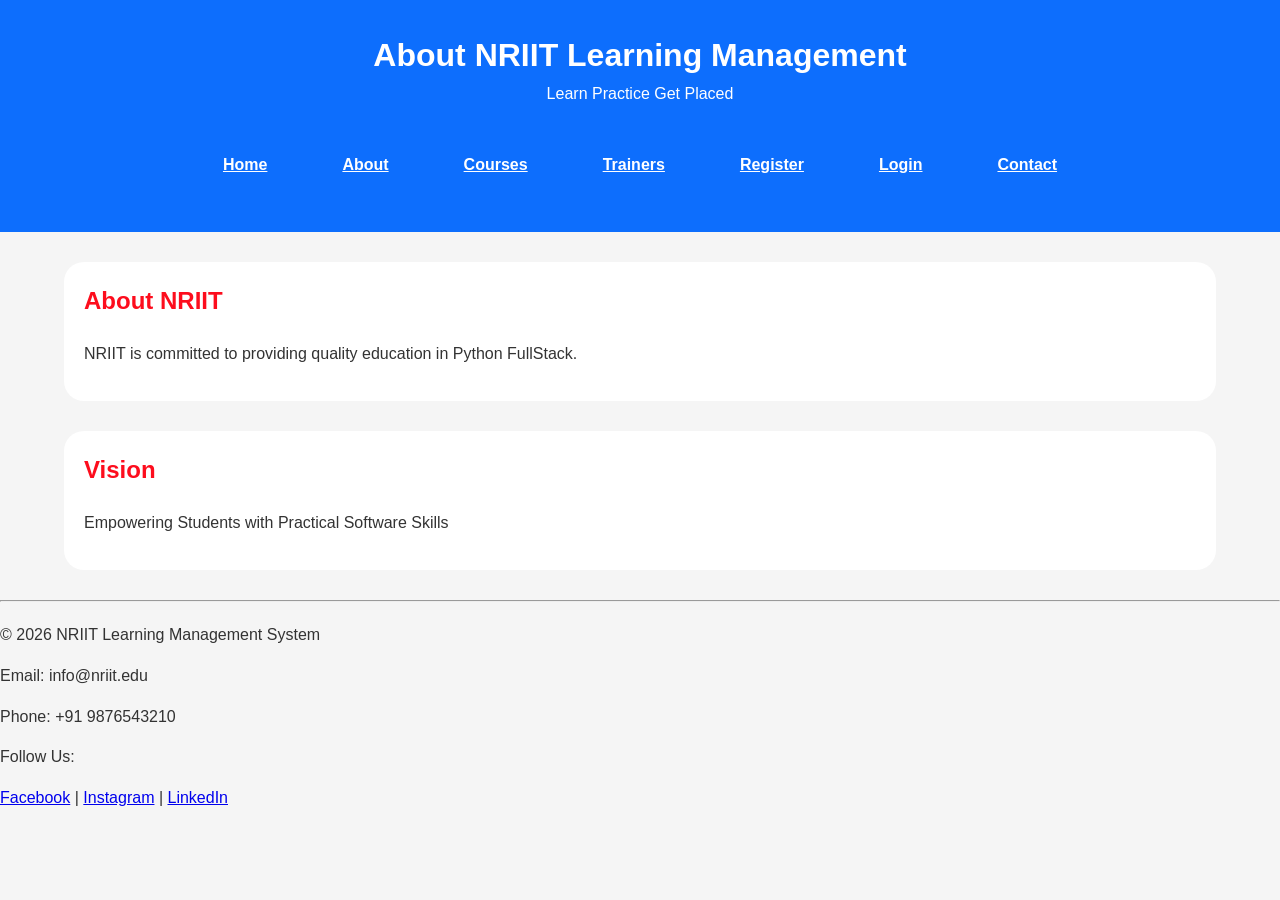
<file: about.html>
<!DOCTYPE html>
<html lang="en">

<head>
    <meta charset="UTF-8">
    <meta name="viewport" content="width=device-width, initial-scale=1.0">
    <link rel="stylesheet" href="css/style.css">
    <title>About Page</title>
</head>

<body>
    <header>
        <h1>About NRIIT Learning Management</h1>
        <p>Learn Practice Get Placed</p>
        <nav>
            <a href="index.html">Home</a>
            <a href="about.html">About</a>
            <a href="courses.html">Courses</a>
            <a href="trainers.html">Trainers</a>
            <a href="register.html">Register</a>
            <a href="login.html">Login</a>
            <a href="contact.html">Contact</a>
        </nav>
    </header>
    <main>
        <section>
            <h2>About NRIIT</h2>
            <p>
                NRIIT is committed to providing quality education in Python FullStack.
            </p>
        </section>
        <section>
            <h2>Vision</h2>
            <p>
                Empowering Students with Practical Software Skills
            </p>
        </section>
    </main>
    <footer>

        <hr>

        <p>&copy; 2026 NRIIT Learning Management System</p>

        <p>Email: info@nriit.edu</p>

        <p>Phone: +91 9876543210</p>

        <p>Follow Us:</p>

        <a href="#">Facebook</a> |

        <a href="#">Instagram</a> |

        <a href="#">LinkedIn</a>

    </footer>

</body>

</html>
</file>
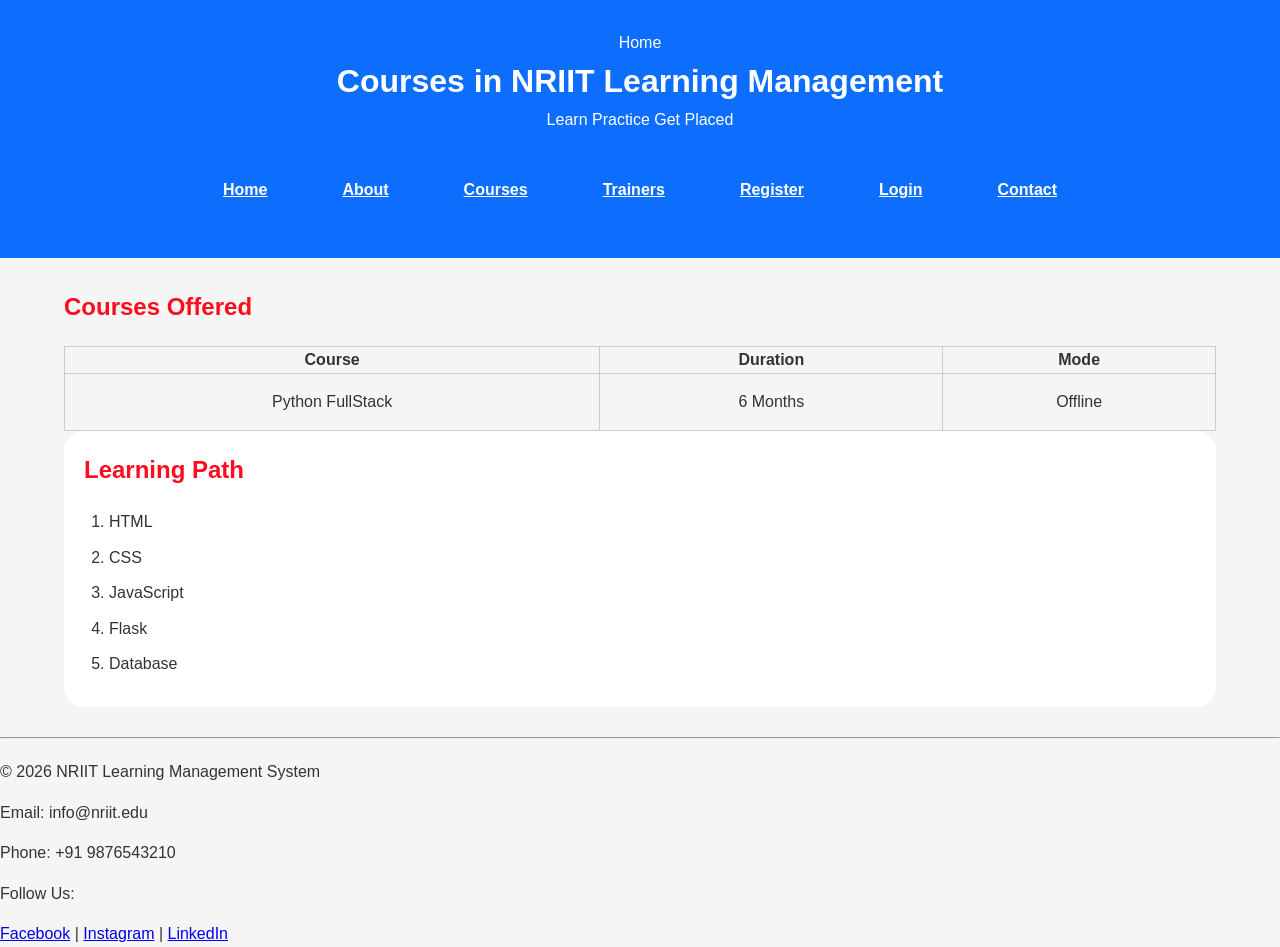
<file: courses.html>
<!doctype html>
<html lang="en">

<head>
  <meta charset="UTF-8" />
  <meta name="viewport" content="width=device-width, initial-scale=1.0" />
  <link rel="stylesheet" href="css/style.css">
  <title>Course page</title>
</head>

<body>
  <header>
    Home <br />
    <h1>Courses in NRIIT Learning Management</h1>
    <p>Learn Practice Get Placed</p>
    <nav>
      <a href="index.html">Home</a>
      <a href="about.html">About</a>
      <a href="courses.html">Courses</a>
      <a href="trainers.html">Trainers</a>
      <a href="register.html">Register</a>
      <a href="login.html">Login</a>
      <a href="contact.html">Contact</a>
    </nav>
  </header>
  <main>
    <h2>Courses Offered</h2>
    <table border="|" cellpadding="10">
      <tr>
        <th>Course</th>
        <th>Duration</th>
        <th>Mode</th>
      </tr>
      <tr>
        <td>Python FullStack</td>
        <td>6 Months</td>
        <td>Offline</td>
      </tr>
    </table>
    <section>
      <h2>Learning Path</h2>
      <ol>
        <li>HTML</li>
        <li>CSS</li>
        <li>JavaScript</li>
        <li>Flask</li>
        <li>Database</li>
      </ol>
    </section>
  </main>
  <footer>

    <hr>

    <p>&copy; 2026 NRIIT Learning Management System</p>

    <p>Email: info@nriit.edu</p>

    <p>Phone: +91 9876543210</p>

    <p>Follow Us:</p>

    <a href="#">Facebook</a> |

    <a href="#">Instagram</a> |

    <a href="#">LinkedIn</a>

  </footer>
</body>

</html>
</file>
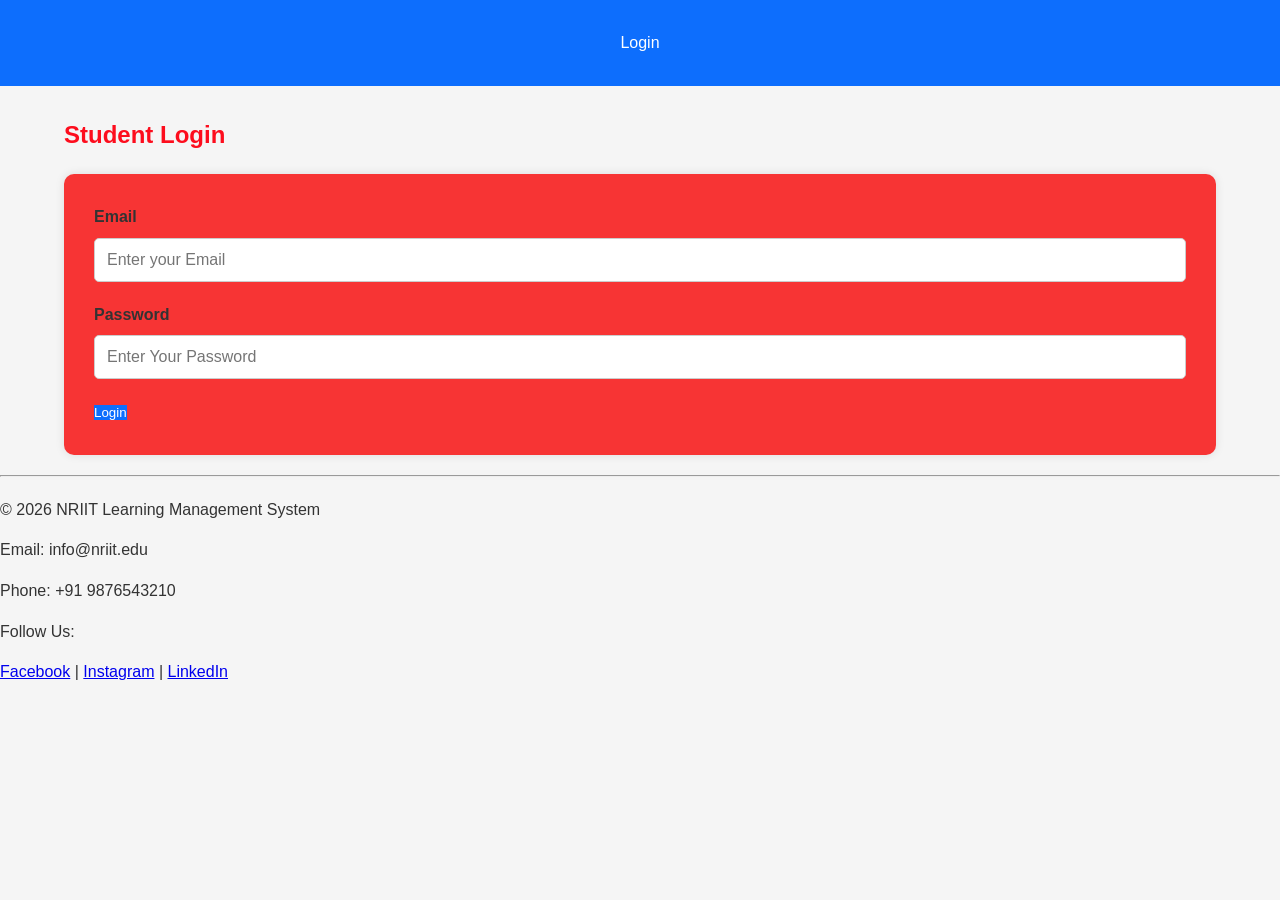
<file: login.html>
<!DOCTYPE html>
<html lang="en">

<head>
    <meta charset="UTF-8">
    <meta name="viewport" content="width=device-width, initial-scale=1.0">
    <link rel="stylesheet" href="css/style.css">
    <title>Login Page</title>
</head>

<body>
    <header>Login</header>
    <main>
        <h2>Student Login</h2>
        <form id="LoginForm">
            <label>Email</label><br>
            <input type="email" placeholder="Enter your Email" id="loginemail"><br>
            <label>Password</label><br>
            <input type="password" placeholder="Enter Your Password" id="loginpassword"> <br>
            <input type="submit" value="Login">

        </form>
    </main>
    <footer>

        <hr>

        <p>&copy; 2026 NRIIT Learning Management System</p>

        <p>Email: info@nriit.edu</p>

        <p>Phone: +91 9876543210</p>

        <p>Follow Us:</p>

        <a href="#">Facebook</a> |

        <a href="#">Instagram</a> |

        <a href="#">LinkedIn</a>

    </footer>
</body>

</html>
</file>
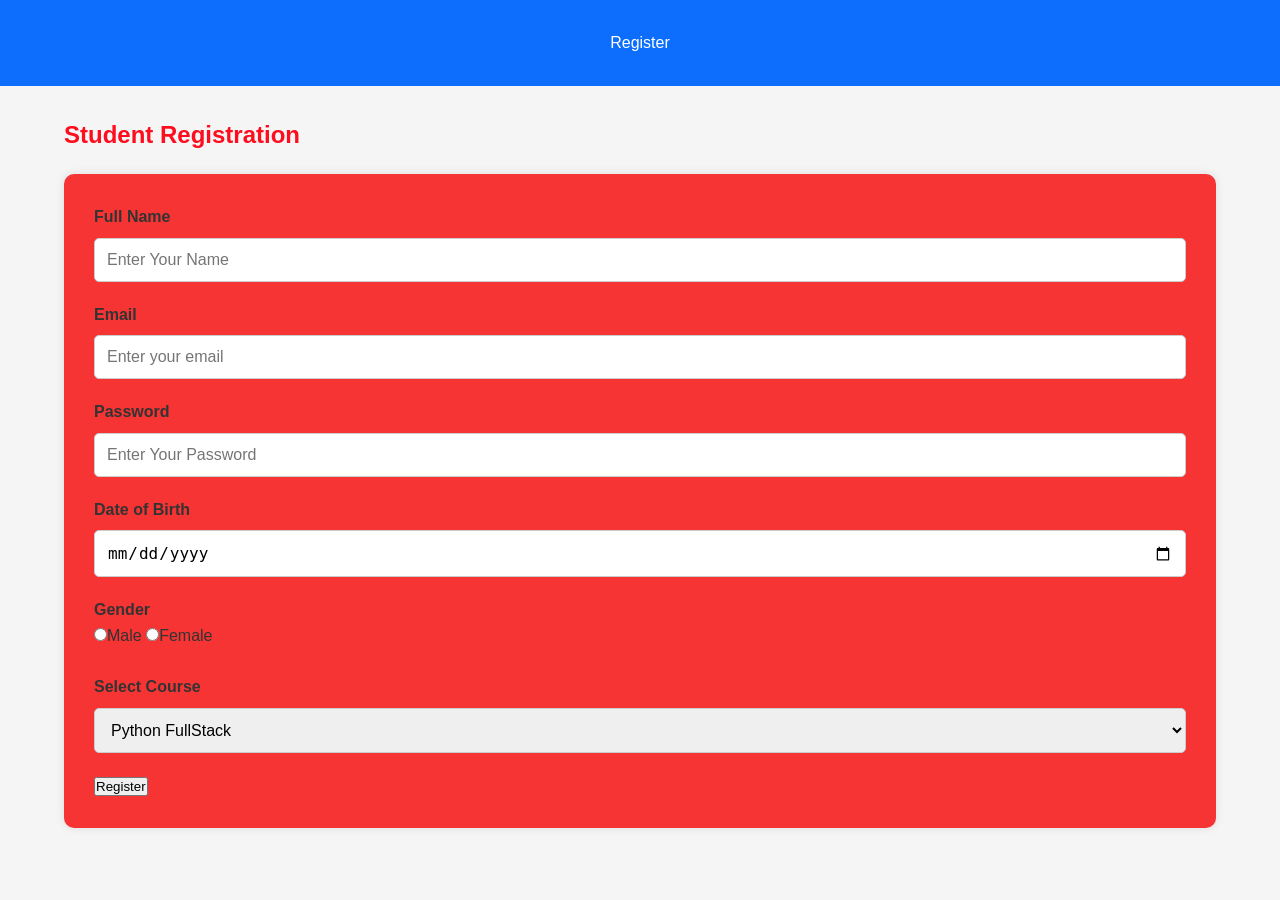
<file: register.html>
<!DOCTYPE html>
<html lang="en">

<head>
    <meta charset="UTF-8">
    <meta name="viewport" content="width=device-width, initial-scale=1.0">
    <link rel="stylesheet" href="css/style.css">
    <title>Register page</title>
</head>

<body>
    <header>Register</header>
    <main>
        <h2>Student Registration</h2>
        <form id="registerForm">
            <label>Full Name</label><br>
            <input type="text" placeholder="Enter Your Name" id="name"><br>
            <label>Email</label><br>
            <input type="email" placeholder="Enter your email" id="email"><br>
            <label>Password</label><br>
            <input type="password" placeholder="Enter Your Password" id="password"><br>
            <label>Date of Birth</label><br>
            <input type="date" placeholder="DOB"><br>
            <label>Gender</label><br>
            <input type="radio" name="gender">Male
            <input type="radio" name="gender">Female <br><br>
            <label>Select Course</label>
            <br>
            <select>
                <option>Python FullStack</option>
                <option>Java FullStack</option>
            </select>
            <br>
            <button type="submit" value="Register">Register</button>
        </form>
    </main>

</body>

</html>
</file>
<file: css/style.css>
* {
    margin: 0;
    padding: 0;
    box-sizing: border-box;
}

body {
    font-family: Arial, Arial, Helvetica, sans-serif;
    background-color: #f5f5f5;
    color: #333;
    line-height: 1.6;
}

header {
    background-color: #0d6efd;
    color: #fff;
    padding: 30px;
    text-align: center;
}

hr {
    margin: 20px 0;
}

nav{

    display:flex;

    justify-content:center;

    gap:25px;

    margin-top:20px;

    flex-wrap:wrap;

}

nav a {
    color: #fff;
    margin: 15px;
    font-weight: bold;
    padding: 10px;
    text-align: center;
}

nav a:hover {
    background-color: #fff;
    color: #0d6efd;
    border-radius: 5px;
}

main {
    margin: auto;
    width: 90%;
    margin-top: 30px;
}

section {
    margin-bottom: 30px;
    background-color: #fff;
    padding: 20px;
    border-radius: 20px;
}

h2 {
    margin-bottom: 20px;
    color: #fd0d1d;
}

p {
    margin-bottom: 15px;
}

.banner {
    width: 80%;
    height: 200px;
    margin-bottom: 20px;
}

ul {
    padding-left: 20px;
}

li {
    margin-bottom: 10px;
}

article {
    margin-top: 20px;
    border-radius: 10px;
    border: 1px solid #ccc;
    padding: 15px;
}

article:hover {
    background-color: #f0f0f0;
}

table {

    width: 100%;

    border-collapse: collapse;

    margin-top: 20px;

}

table {

    width: 100%;

    border-collapse: collapse;

    margin-top: 20px;

}

td {

    padding: 15px;

    text-align: center;

}

table,
th,
td {

    border: 1px solid #ccc;

}

tr:hover {

    background: #eef5ff;

}

ol {

    padding-left: 25px;

}

ol li {

    margin-bottom: 10px;

}

form {

    background: rgb(247, 52, 52);

    padding: 30px;

    border-radius: 10px;

    box-shadow: 0 0 10px rgba(0, 0, 0, .1);

}

label {

    font-weight: bold;

}

input:not([type="radio"]):not([type="checkbox"]):not([type="submit"]):not([type="button"]):not([type="reset"]) {

    width: 100%;

    padding: 12px;

    margin-top: 8px;

    margin-bottom: 20px;

    border: 1px solid #ccc;

    border-radius: 5px;

    font-size: 16px;

}

select,
textarea {

    width: 100%;

    padding: 12px;

    margin-top: 8px;

    margin-bottom: 20px;

    border: 1px solid #ccc;

    border-radius: 5px;

    font-size: 16px;

}

input[type="submit"] {

    background: #0d6efd;

    color: white;

    border: none;

    cursor: pointer;

}

input[type="submit"]:hover {

    background: #084298;

}

input[type="reset"] {

    background: #6c757d;

    color: white;

    border: none;

    cursor: pointer;

}


input[type="reset"]:hover {

    background: #565e64;

}


article {

    background: white;

    padding: 20px;

    margin-bottom: 20px;

    border-radius: 10px;

    box-shadow: 0 2px 8px rgba(0, 0, 0, .1);

    transition: .3s;
}

.trainer-image {

    width: 180px;

    height: 180px;

    object-fit: cover;

    border-radius: 50%;

    display: block;

    margin: 0 auto 15px;

}

article:hover {

    transform: translateY(-8px);

    box-shadow: 0 10px 20px rgba(0, 0, 0, .2);

}

iframe {

    width: 100%;

    border: none;

    border-radius: 10px;

    margin-top: 20px;

}

video {

    width: 100%;

    border-radius: 10px;

}

audio {

    width: 100%;

}

.trainer-container{

    display:grid;

    grid-template-columns:repeat(3,1fr);

    gap:25px;

}

article{

    text-align:center;

}

img{

max-width:100%;

height:auto;

}
</file>
